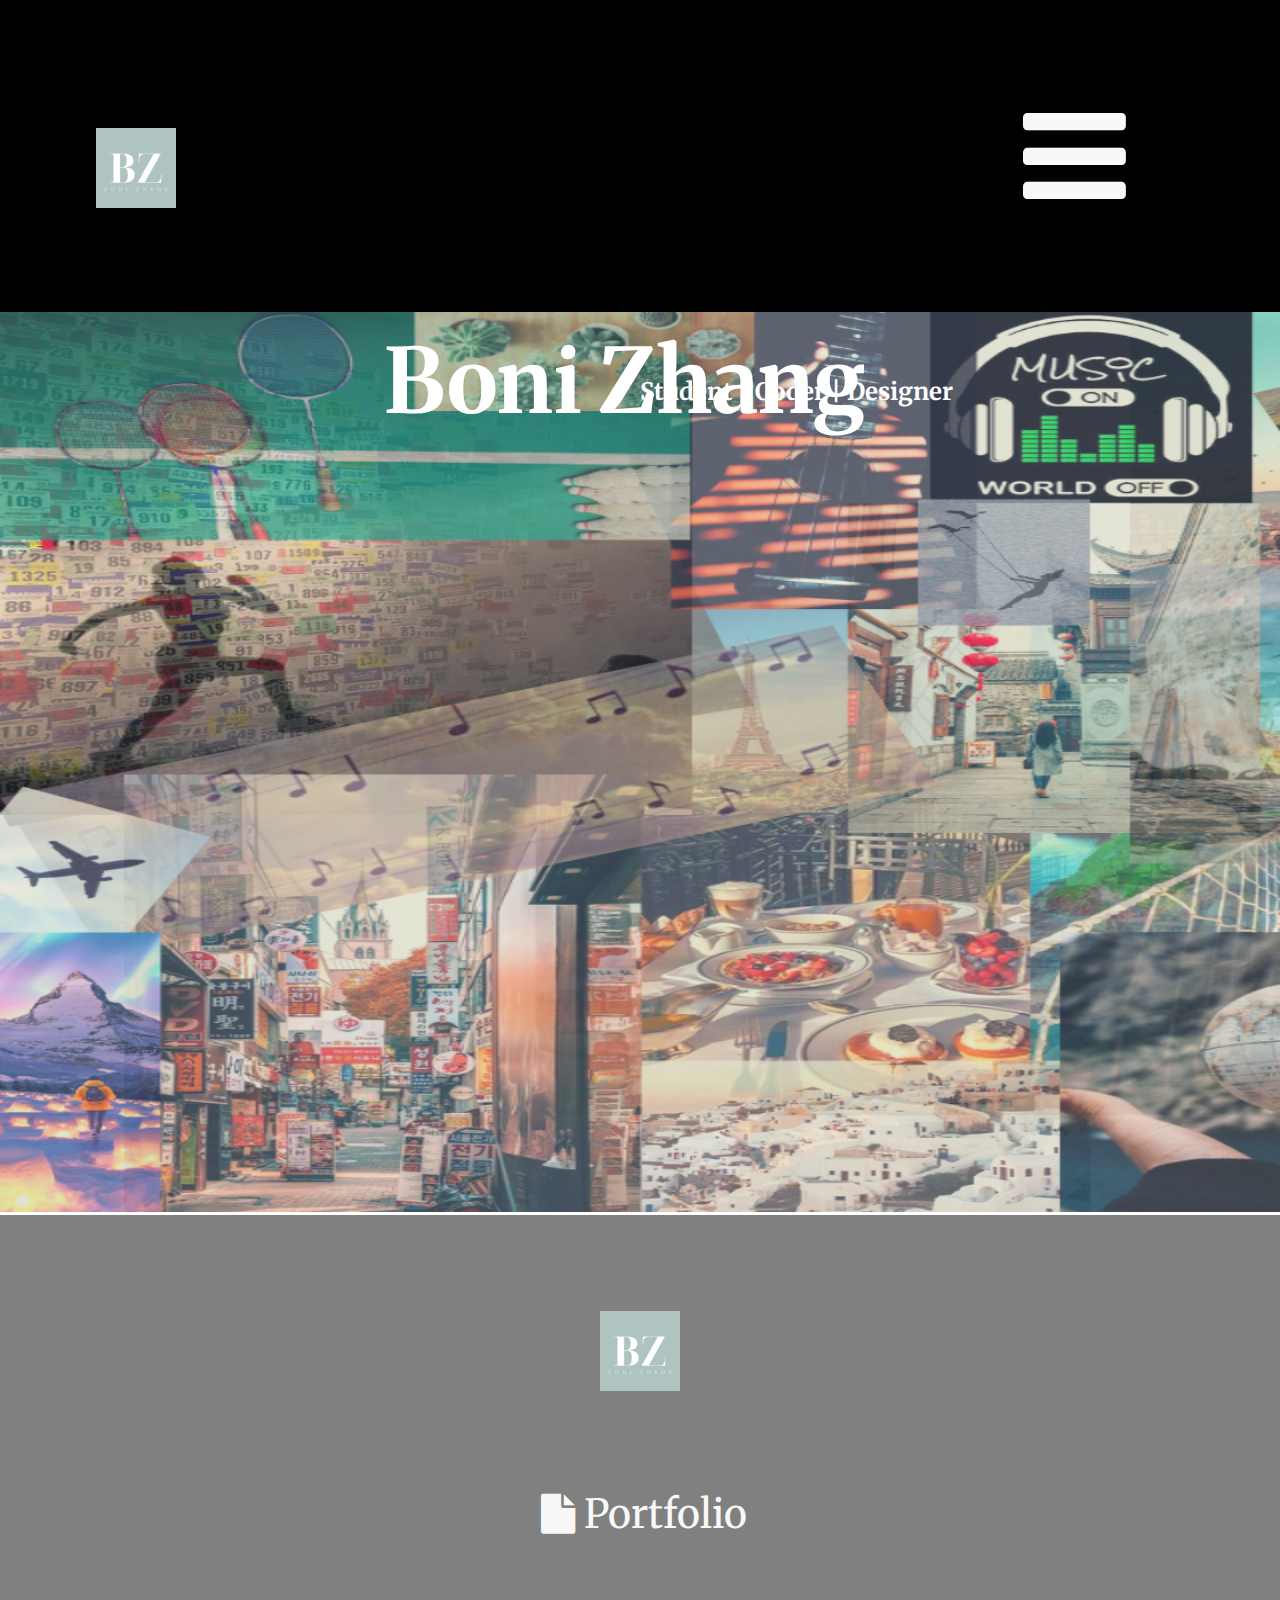
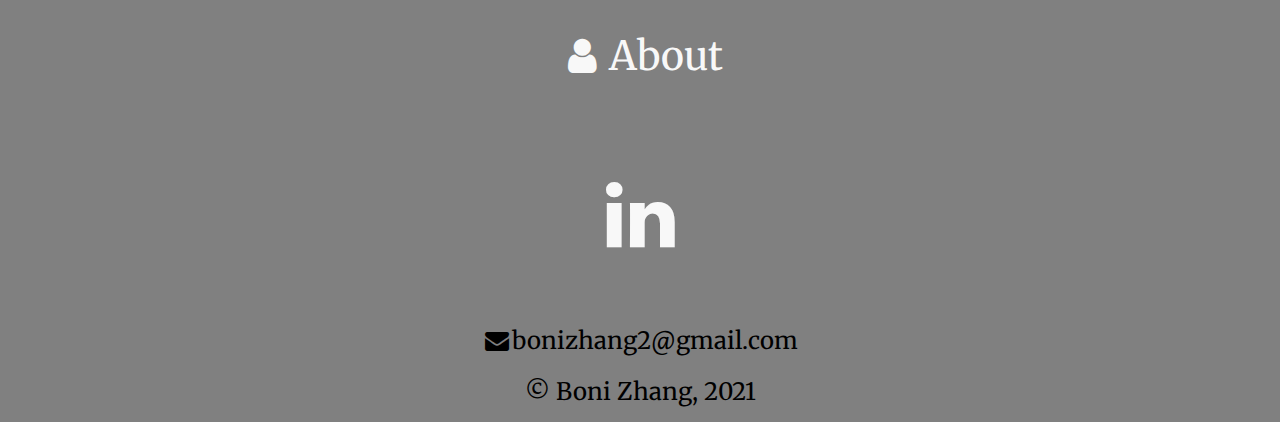
<file: public_html/index.html>
<!DOCTYPE html>
<html lang="en">
<head>
  <meta charset="UTF-8">
  <title>Home Page</title>
  <link rel="stylesheet" href="css/normalize.css">
  <link href="https://fonts.googleapis.com/css?family=Merriweather" rel="stylesheet">
  <link rel="stylesheet" href="https://cdnjs.cloudflare.com/ajax/libs/font-awesome/4.7.0/css/font-awesome.min.css">
  <link rel="stylesheet" href="css/styles.css">
</head>
<body>

  <header>
    <div class="container">
     <div class="nav bar">
      <nav>
        <a href="index.html"><img class="navbar-brand" src="images/logo.png" alt="logo"></a>
        <ul>
          <li><a href="#footer"><i class="fa fa-fw fa-bars fa-3x"></i></a></li>
        </ul>
      </nav>
     </div>
    </div>
  </header>

  <main>
    <div class="container fluid overflow-hidden">
      <h1>Boni Zhang</h1> 
      <h2 class="home-sub">Student | Coder | Designer</h2>
      <img class="background" src="images/background.png" alt="background">
    </div>
  </main>

<footer>
  <div class="container fluid">
      <nav id="footer">
        <ul><li><a href="index.html"><img class="navbar-brand-footer" src="images/logo.png" alt="logo"></a></li></ul>
        <ul><li><a href="portfolio.html"><i class="fa fa-fw fa-file"></i>Portfolio</a></li></ul>
        <ul><li><a href="about.html"><i class="fa fa-fw fa-user"></i>About</a></li></ul>
        <ul><li><a href="https://www.linkedin.com/in/boni-zhang/"><i class="fa fa-fw fa-linkedin fa-2x"></i></a></li></ul>
      </nav>
      <p><i class="fa fa-fw fa-envelope"></i>bonizhang2@gmail.com</p>
      <p class="pb-1 mb-0">© Boni Zhang, 2021</p>
    </div>
</footer>

</body>
</html>
</file>
<file: public_html/css/styles.css>
* { box-sizing: border-box; }

body {
  font-family: 'Merriweather', serif;
  margin: 0;
  text-align: center;
}

img { 
  max-width: 100%; 
}

.overflow-hidden {
  overflow: hidden;
}

.background{
  height: 100vh;
  background-position: center;
  background-repeat: no-repeat;
  background-size: cover;
  position: relative;
  width: 200%;
  max-width: 300%;
}

.container {
  margin: 0 auto;
  max-width: 1400px;
  width: 100%;
}

.fluid {
  max-width: none;
  margin:0;
}

.centered {
  position: absolute;
  top: 50%;
  left: 50%;
  transform: translate(-50%, -50%);
  color: white;
  font-size: 5rem;
}

.wrapper {
  background-color: #fff;
  margin: auto;
}

p{
  font-size: 24px;
  color: black;
}

/* headers */
header {
  background-color: black;
  padding: 3rem ;
}

h1 {
  font-size: 560%;
  color: white;
  position: absolute;
  top: 30%;
  left: 30%;
  z-index: 1;
}

h2 {
  color: white;
  position: absolute;
  
}

h3 {
  font-family: 'Montserrat', sans-serif;
  color: #11999E;
  font-size: 5rem;
}

h4{
  font-size: 1.5rem;
  color: #11999E;
}

.home-sub{
  color: white;
  margin-top: 0;
  font-size: 1.5rem;
  font-weight: bolder;
  top: 42%;
  left: 50%;
  z-index: 1;
}

/* navigation bar */
nav {
  text-align: right;
}

.navbar {
  background: black;
}
  
.navbar-brand {
  width: 5rem;
  height: 5rem;
  overflow: hidden;
  margin-top: 5rem;
  margin-left: 3rem;
  float: left;
  color: #fff;
}

.navbar-brand-footer {
  width: 5rem;
  height: 5rem;
  overflow: hidden;
  margin-top: 1rem;
  float: left;
  color: #fff;
}

nav ul {
  list-style: none;
  margin: 0;
  padding: 0;
}

nav ul li {
  display: inline-block;
  margin: 0 2rem;
  padding: 3rem;
}

nav ul li a {
  color: #f8f8f8;
  font-size: 2.5rem;
  font-weight: normal;
  text-decoration: none;
}

nav ul li a:hover,
nav ul li a.active {
  color: #72b6b8;
}

/* projects */
.projects .row {
  overflow: auto;
}

.projects .row .col {
  width: 100%;
}

.projects figcaption {
  color: #444;
  font-size: 1.5rem;
  padding: .5rem 0;
  text-align: center;
}

.project-image{
  box-shadow: 0px 6px 5px rgb(0 0 0 / 40%);
  border-radius: 3%;
}

/* footer */
footer {
  background-color: gray;
  color: white;
}

#footer {
  padding-top: 2rem;
  text-align: center;
  left: 0;
  bottom: 0;
  width: 100%;
  color: white;
  text-align: center;
}

.pb-1 { 
  padding-bottom: 1rem;
}

.mb-0 {
  margin-bottom: 0;
}

/* about page */
.otis {
  list-style: none;
}

.row:after {
  content: "";
  display: table;
  clear: both;
}

.portrait {
  width: 50rem;
  box-shadow: 0px 6px 5px rgb(0 0 0 / 40%);
  border-radius: 3%;
}

.about-header {
  font-size: 1.5rem;
  color: #11999E;
}
</file>
